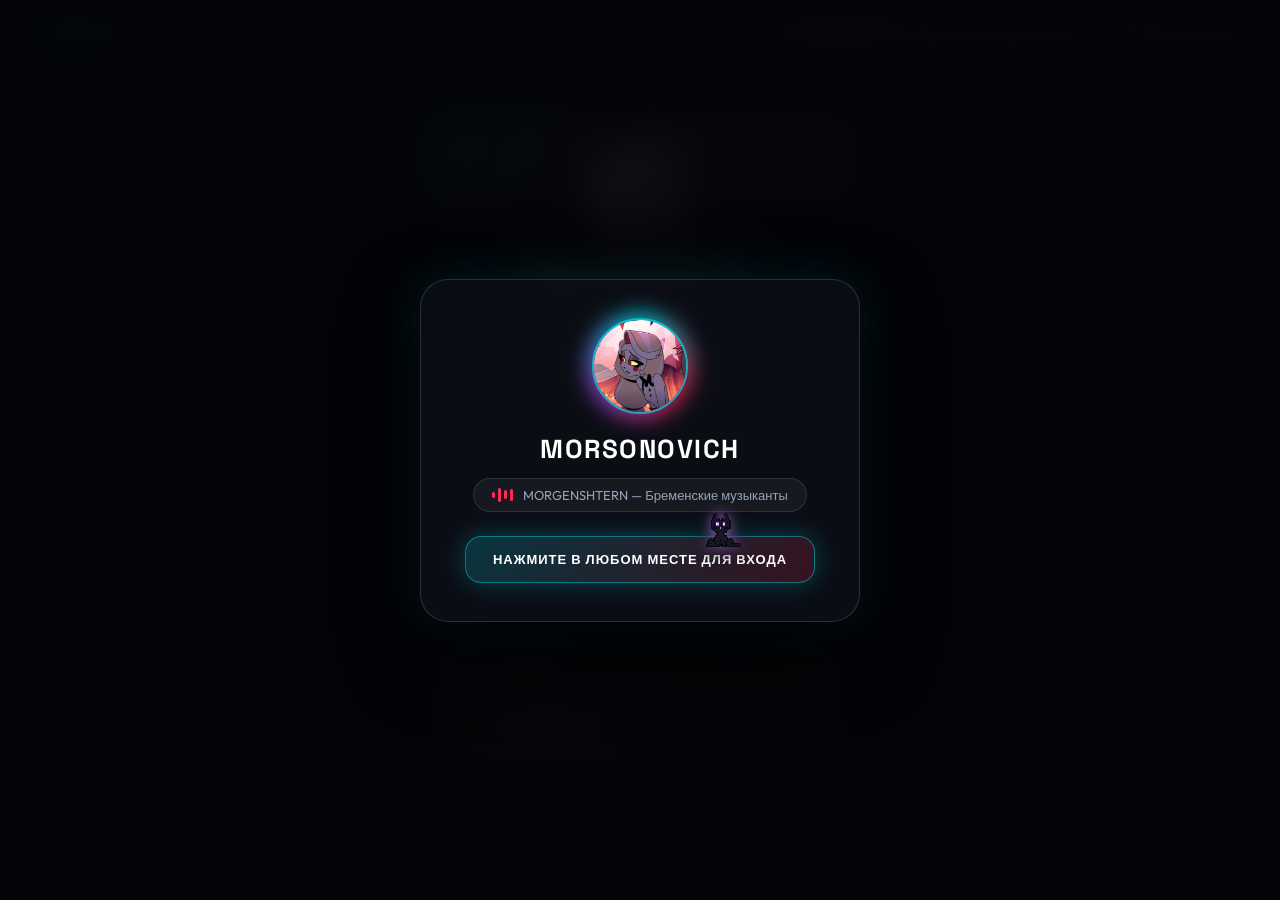
<file: index.html>
<!DOCTYPE html>
<html lang="ru">
<head>
  <meta charset="UTF-8">
  <meta name="viewport" content="width=device-width, initial-scale=1.0, maximum-scale=1.0, user-scalable=no">
  <meta http-equiv="Cache-Control" content="no-cache, no-store, must-revalidate">
  <meta http-equiv="Pragma" content="no-cache">
  <meta http-equiv="Expires" content="0">
  <title id="dynamicTitle">Morsonovich</title>
  
  <link rel="icon" type="image/png" href="avatar.png">

  <!-- fonts -->
  <link rel="preconnect" href="https://fonts.googleapis.com">
  <link rel="preconnect" href="https://fonts.gstatic.com" crossorigin>
  <link href="https://fonts.googleapis.com/css2?family=Outfit:wght@300;400;500;600;700;800;900&family=Space+Grotesk:wght@500;700&display=swap" rel="stylesheet">

  <link rel="stylesheet" href="style.css?v=nocache_20261011_3">
</head>
<body>

  <!-- enter splash (sound unlock) -->
  <div id="enterOverlay" class="enter-overlay">
    <div class="enter-box">
      <div class="enter-avatar-wrap">
        <div class="enter-avatar-glow"></div>
        <img src="avatar.png" alt="Morsonovich" class="enter-avatar-img" onerror="this.src='media/images/avatar.png'">
      </div>
      <div class="enter-user">
        <span class="enter-name">Morsonovich</span>
      </div>
      <div class="enter-track-badge">
        <div class="enter-wave">
          <span></span><span></span><span></span><span></span>
        </div>
        <span>MORGENSHTERN — Бременские музыканты</span>
      </div>
      <div class="enter-btn-pulse">
        <span>НАЖМИТЕ В ЛЮБОМ МЕСТЕ ДЛЯ ВХОДА</span>
      </div>
    </div>
  </div>

  <!-- background video -->
  <div class="video-container">
    <video id="backgroundVideo" muted loop playsinline autoplay preload="auto">
      <source src="background.mp4" type="video/mp4">
      <source src="media/video/background.mp4" type="video/mp4">
    </video>
    <div class="video-overlay"></div>
  </div>

  <!-- audio -->
  <audio id="bgAudio" loop preload="auto" playsinline webkit-playsinline>
    <source src="bremenskie.mp3?v=nocache_20261011_3" type="audio/mpeg">
    <source src="media/audio/bremenskie.mp3?v=nocache_20261011_3" type="audio/mpeg">
    <source src="media/audio/morgenshtern_bremenskie_muzykanty.mp3?v=nocache_20261011_3" type="audio/mpeg">
  </audio>

  <!-- top nav -->
  <header class="top-nav">
    <div class="online-pill">
      <span class="pulse-dot"></span>
      <span>ONLINE</span>
    </div>

    <div class="top-actions">
      <button class="nav-btn music-btn playing" id="musicToggleBtn" title="Включить / Выключить звук" aria-label="Музыка">
        <div class="equalizer-bars">
          <span></span><span></span><span></span><span></span>
        </div>
        <span id="musicStatusText">MORGENSHTERN — Бременские музыканты</span>
      </button>

      <button class="nav-btn" id="fullscreenToggleBtn" title="На весь экран" aria-label="Полноэкранный режим">
        <svg viewBox="0 0 24 24" width="16" height="16" fill="none" stroke="currentColor" stroke-width="2.5" stroke-linecap="round" stroke-linejoin="round">
          <path d="M8 3H5a2 2 0 0 0-2 2v3m18 0V5a2 2 0 0 0-2-2h-3m0 18h3a2 2 0 0 0 2-2v-3M3 16v3a2 2 0 0 0 2 2h3"/>
        </svg>
        <span>На весь экран</span>
      </button>
    </div>
  </header>

  <!-- main card -->
  <main class="main-fullscreen">
    <div class="profile-card" id="staticCard">

      <div class="card-banner">
        <div class="banner-gradient"></div>
        <div class="banner-tag">MORSONOVICH &bull; OFFICIAL</div>
      </div>

      <div class="card-content">
        
        <div class="avatar-container">
          <div class="avatar-neon-ring"></div>
          <img src="avatar.png" alt="Morsonovich" class="avatar-img" id="userAvatar" onerror="this.src='media/images/avatar.png'">
          <div class="status-badge" title="В сети"></div>
        </div>

        <div class="user-heading">
          <h1 class="user-nickname">Morsonovich</h1>
          <span class="verified-icon" title="Verified Creator">
            <svg viewBox="0 0 24 24" width="20" height="20" fill="#00f0ff">
              <path d="M12 2C6.48 2 2 6.48 2 12s4.48 10 10 10 10-4.48 10-10S17.52 2 12 2zm-2 15l-5-5 1.41-1.41L10 14.17l7.59-7.59L19 8l-9 9z"/>
            </svg>
          </span>
        </div>

        <div class="typing-container">
          <span id="roleText">Артём • Морсонович</span>
          <span class="blinking-cursor">|</span>
        </div>

        <!-- skills pills -->
        <div class="badge-row">
          <span class="badge-item py">🐍 Python (3 года)</span>
          <span class="badge-item jv">☕ Java (2 года)</span>
          <span class="badge-item rs">🦀 Rust (2 года)</span>
          <span class="badge-item js">⚡ JavaScript (2 года)</span>
          <span class="badge-item mint">⭐ Ex-MintStudio</span>
        </div>

        <!-- collapsible dossier -->
        <button class="dossier-toggle-btn" id="dossierToggleBtn" type="button">
          <span>🌟 Подробное досье обо мне</span>
          <svg class="dossier-arrow" viewBox="0 0 24 24" width="16" height="16" fill="none" stroke="currentColor" stroke-width="2.5">
            <path d="M6 9l6 6 6-6"/>
          </svg>
        </button>

        <div class="dossier-panel" id="dossierPanel">
          <div class="dossier-inner">
            <div class="dossier-item">
              <span class="d-title">🌟 Приветствие:</span>
              <p>Привет! Зовут меня Артём, но в больших кругах меня зовут Морс, Морсонович.</p>
            </div>
            <div class="dossier-item">
              <span class="d-title">🌟 Опыт и статус:</span>
              <p>Бывший создатель студии <strong>MintStudio</strong> (разработка плагинов для Minecraft).</p>
            </div>
            <div class="dossier-item">
              <span class="d-title">🌟 Стек разработки:</span>
              <ul>
                <li><strong>🐍 Python (3 года):</strong> Создание ботов Telegram, Discord, бэкенд сайтов, HTML/CSS/JS, FastUI.</li>
                <li><strong>⚡ JavaScript (2 года):</strong> Создание фронтенда сайтов, интерфейсы и скрипты.</li>
                <li><strong>☕ Java (2 года):</strong> Создание плагинов лёгкого и среднего уровня сложности для Minecraft.</li>
                <li><strong>🦀 Rust (2 года):</strong> Создание плагинов для парсинга данных, скоростные утилиты.</li>
              </ul>
            </div>
            <div class="dossier-item">
              <span class="d-title">🌟 Связь:</span>
              <p>Telegram: <strong>@retr0gradn1y</strong> &bull; Discord: <strong>morsonovich</strong></p>
            </div>
          </div>
        </div>

        <!-- socials -->
        <div class="social-section">
          <div class="social-label">СВЯЗЬ И РЕСУРСЫ</div>

          <div class="social-grid">
            
            <a href="https://github.com/morsonovich" target="_blank" rel="noopener noreferrer" class="social-card-btn github" id="githubLink">
              <div class="social-card-icon">
                <svg viewBox="0 0 24 24" width="24" height="24" fill="currentColor">
                  <path d="M12 2A10 10 0 0 0 2 12c0 4.42 2.87 8.17 6.84 9.5.5.08.66-.23.66-.5v-1.69c-2.77.6-3.36-1.34-3.36-1.34-.46-1.16-1.11-1.47-1.11-1.47-.91-.62.07-.6.07-.6 1 .07 1.53 1.03 1.53 1.03.87 1.52 2.34 1.07 2.91.83.1-.65.35-1.09.63-1.34-2.22-.25-4.55-1.11-4.55-4.92 0-1.11.38-2 1.03-2.71-.1-.25-.45-1.29.1-2.64 0 0 .84-.27 2.75 1.02.79-.22 1.65-.33 2.5-.33.85 0 1.71.11 2.5.33 1.91-1.29 2.75-1.02 2.75-1.02.55 1.35.2 2.39.1 2.64.65.71 1.03 1.6 1.03 2.71 0 3.82-2.34 4.66-4.57 4.91.36.31.69.92.69 1.85V21c0 .27.16.59.67.5C19.14 20.16 22 16.42 22 12A10 10 0 0 0 12 2z"/>
                </svg>
              </div>
              <div class="social-card-info">
                <div class="social-name">GitHub</div>
                <div class="social-handle">github.com/morsonovich</div>
              </div>
              <div class="social-arrow">&rarr;</div>
            </a>

            <a href="https://t.me/retr0gradn1y" target="_blank" rel="noopener noreferrer" class="social-card-btn telegram" id="tgLink">
              <div class="social-card-icon">
                <svg viewBox="0 0 24 24" width="24" height="24" fill="currentColor">
                  <path d="M12 2C6.48 2 2 6.48 2 12s4.48 10 10 10 10-4.48 10-10S17.52 2 12 2zm4.64 6.8c-.15 1.58-.8 5.42-1.13 7.19-.14.75-.42 1-.68 1.03-.58.05-1.02-.38-1.58-.75-.88-.58-1.38-.94-2.23-1.5-.99-.65-.35-1.01.22-1.59.15-.15 2.71-2.48 2.76-2.69a.2.2 0 0 0-.05-.18c-.06-.05-.14-.03-.21-.02-.09.02-1.49.95-4.22 2.79-.4.27-.76.41-1.08.4-.36-.01-1.04-.2-1.55-.37-.63-.2-1.12-.31-1.08-.66.02-.18.27-.36.74-.55 2.92-1.27 4.86-2.11 5.83-2.52 2.78-1.16 3.35-1.36 3.73-1.36.08 0 .27.02.39.12.1.08.13.19.14.27-.01.06.01.24 0 .38z"/>
                </svg>
              </div>
              <div class="social-card-info">
                <div class="social-name">Telegram</div>
                <div class="social-handle">@retr0gradn1y</div>
              </div>
              <div class="social-arrow">&rarr;</div>
            </a>

            <button class="social-card-btn discord" id="discordCopyBtn" type="button">
              <div class="social-card-icon">
                <svg viewBox="0 0 24 24" width="24" height="24" fill="currentColor">
                  <path d="M20.317 4.37a19.791 19.791 0 0 0-4.885-1.515.074.074 0 0 0-.079.037c-.21.375-.444.864-.608 1.25a18.27 18.27 0 0 0-5.487 0 12.64 12.64 0 0 0-.617-1.25.077.077 0 0 0-.079-.037A19.736 19.736 0 0 0 3.677 4.37a.07.07 0 0 0-.032.027C.533 9.046-.32 13.58.099 18.057a.082.082 0 0 0 .031.057 19.9 19.9 0 0 0 5.993 3.03.078.078 0 0 0 .084-.028c.462-.63.874-1.295 1.226-1.994.021-.041.001-.09-.041-.106a13.107 13.107 0 0 1-1.872-.892.077.077 0 0 1-.008-.128 10.2 10.2 0 0 0 .372-.292.074.074 0 0 1 .077-.01c3.929 1.793 8.18 1.793 12.061 0a.074.074 0 0 1 .078.01c.12.098.246.198.373.292a.077.077 0 0 1-.006.127 12.299 12.299 0 0 1-1.873.894.077.077 0 0 0-.041.107c.36.698.772 1.362 1.225 1.993a.076.076 0 0 0 .084.028 19.839 19.839 0 0 0 6.002-3.03.077.077 0 0 0 .032-.054c.5-5.177-.838-9.674-3.549-13.66a.061.061 0 0 0-.031-.028zM8.02 15.33c-1.183 0-2.157-1.085-2.157-2.419 0-1.333.956-2.419 2.157-2.419 1.21 0 2.176 1.096 2.157 2.42 0 1.333-.956 2.418-2.157 2.418zm7.975 0c-1.183 0-2.157-1.085-2.157-2.419 0-1.333.955-2.419 2.157-2.419 1.21 0 2.176 1.096 2.157 2.42 0 1.333-.946 2.418-2.157 2.418z"/>
                </svg>
              </div>
              <div class="social-card-info">
                <div class="social-name">Discord</div>
                <div class="social-handle" id="discordHandleText">morsonovich (нажмите скопировать)</div>
              </div>
              <div class="social-copy-badge">COPY</div>
            </button>

            <a href="https://black-minecraft.com/members/retr0gradn1y.259287/" target="_blank" rel="noopener noreferrer" class="social-card-btn bmc" id="bmcLink">
              <div class="social-card-icon bmc-icon">
                <svg viewBox="0 0 24 24" width="24" height="24" fill="currentColor">
                  <path d="M12 1L2 6.5v11L12 23l10-5.5v-11L12 1zm0 2.4l7.6 4.1-3.6 2-7.6-4.1 3.6-2zm-8 6l7 3.8v7.4l-7-3.8V9.4zm16 7.4l-7 3.8v-7.4l7-3.8v7.4z"/>
                </svg>
              </div>
              <div class="social-card-info">
                <div class="social-name">BlackMinecraft</div>
                <div class="social-handle">retr0gradn1y.259287</div>
              </div>
              <div class="social-arrow">&rarr;</div>
            </a>

          </div>
        </div>

        <div class="footer-stats">
          <div class="counter-badge">
            <svg viewBox="0 0 24 24" width="16" height="16" fill="none" stroke="#00f0ff" stroke-width="2">
              <ellipse cx="12" cy="12" rx="9" ry="5"/>
              <circle cx="12" cy="12" r="2.5" fill="#00f0ff"/>
            </svg>
            <span id="viewCountText">1,341</span>
            <span class="views-text">просмотров</span>
          </div>
        </div>

      </div>
    </div>
  </main>

  <script src="script.js?v=nocache_20261011_3"></script>
</body>
</html>
</file>
<file: style.css>
:root {
  --bg-deep: #050608;
  --card-bg: rgba(12, 13, 18, 0.88);
  --card-border: rgba(255, 255, 255, 0.15);
  --accent-cyan: #00f0ff;
  --accent-red: #ff2a55;
  --accent-purple: #a855f7;
  --accent-green: #10b981;
  
  --text-main: #ffffff;
  --text-muted: #94a3b8;
  --text-sub: #64748b;

  --ease-smooth: cubic-bezier(0.16, 1, 0.3, 1);
}

*, *::before, *::after {
  margin: 0;
  padding: 0;
  box-sizing: border-box;
  -webkit-font-smoothing: antialiased;
}

html, body {
  width: 100%;
  min-height: 100%;
  background-color: #000;
  color: var(--text-main);
  font-family: 'Outfit', -apple-system, BlinkMacSystemFont, sans-serif;
  user-select: none;
  -webkit-user-select: none;
  overflow-x: hidden;
}

body {
  display: flex;
  flex-direction: column;
  justify-content: center;
  align-items: center;
  position: relative;
  min-height: 100vh;
}

/* background video */
.video-container {
  position: fixed;
  top: 0;
  left: 0;
  width: 100vw;
  height: 100vh;
  overflow: hidden;
  z-index: 1;
  pointer-events: none;
  background: #000;
}

#backgroundVideo {
  position: absolute;
  top: 50%;
  left: 50%;
  min-width: 100%;
  min-height: 100%;
  width: 100%;
  height: 100%;
  transform: translate(-50%, -50%);
  object-fit: cover;
  filter: brightness(0.85) contrast(1.25) grayscale(1);
}

.video-overlay {
  position: absolute;
  inset: 0;
  background: radial-gradient(circle at center, rgba(0, 0, 0, 0.25) 0%, rgba(0, 0, 0, 0.8) 100%);
  z-index: 2;
}

/* enter splash */
.enter-overlay {
  position: fixed;
  inset: 0;
  z-index: 99999;
  background: rgba(4, 5, 8, 0.92);
  backdrop-filter: blur(20px);
  -webkit-backdrop-filter: blur(20px);
  display: flex;
  align-items: center;
  justify-content: center;
  cursor: pointer;
  opacity: 1;
  visibility: visible;
  transition: opacity 0.5s var(--ease-smooth), 
              visibility 0.5s var(--ease-smooth),
              transform 0.5s var(--ease-smooth);
  padding: 20px;
}

.enter-overlay.hidden {
  opacity: 0;
  visibility: hidden;
  transform: scale(1.05);
  pointer-events: none;
}

.enter-box {
  display: flex;
  flex-direction: column;
  align-items: center;
  text-align: center;
  background: rgba(14, 16, 24, 0.85);
  border: 1px solid rgba(255, 255, 255, 0.14);
  border-radius: 28px;
  padding: 38px 44px;
  box-shadow: 0 30px 80px rgba(0, 0, 0, 0.85), 0 0 40px rgba(0, 240, 255, 0.12);
  max-width: 440px;
  width: 100%;
  position: relative;
  overflow: hidden;
  animation: enterBoxFloat 3s ease-in-out infinite alternate;
}

@keyframes enterBoxFloat {
  0% { transform: translateY(0); }
  100% { transform: translateY(-6px); }
}

.enter-avatar-wrap {
  position: relative;
  width: 96px;
  height: 96px;
  margin-bottom: 18px;
}

.enter-avatar-img {
  width: 100%;
  height: 100%;
  border-radius: 50%;
  object-fit: cover;
  border: 2px solid rgba(0, 240, 255, 0.6);
  position: relative;
  z-index: 2;
}

.enter-avatar-glow {
  position: absolute;
  inset: -6px;
  border-radius: 50%;
  background: conic-gradient(from 0deg, #00f0ff, #ff2a55, #a855f7, #00f0ff);
  filter: blur(10px);
  opacity: 0.7;
  animation: rotateGlow 5s linear infinite;
}

@keyframes rotateGlow {
  0% { transform: rotate(0deg); }
  100% { transform: rotate(360deg); }
}

.enter-user {
  display: flex;
  align-items: center;
  gap: 8px;
  margin-bottom: 12px;
}

.enter-name {
  font-family: 'Space Grotesk', sans-serif;
  font-size: 26px;
  font-weight: 800;
  letter-spacing: 1.5px;
  color: #fff;
  text-transform: uppercase;
}

.enter-track-badge {
  display: inline-flex;
  align-items: center;
  gap: 10px;
  background: rgba(255, 255, 255, 0.05);
  border: 1px solid rgba(255, 255, 255, 0.1);
  padding: 8px 18px;
  border-radius: 30px;
  font-size: 13px;
  color: var(--text-muted);
  margin-bottom: 24px;
}

.enter-wave {
  display: flex;
  align-items: center;
  gap: 3px;
  height: 14px;
}

.enter-wave span {
  width: 3px;
  background: #ff2a55;
  border-radius: 2px;
  animation: enterWaveAnim 1.2s ease-in-out infinite;
}

.enter-wave span:nth-child(1) { height: 6px; animation-delay: 0.1s; }
.enter-wave span:nth-child(2) { height: 14px; animation-delay: 0.3s; }
.enter-wave span:nth-child(3) { height: 9px; animation-delay: 0.2s; }
.enter-wave span:nth-child(4) { height: 12px; animation-delay: 0.4s; }

@keyframes enterWaveAnim {
  0%, 100% { transform: scaleY(0.4); }
  50% { transform: scaleY(1); }
}

.enter-btn-pulse {
  display: flex;
  align-items: center;
  justify-content: center;
  gap: 8px;
  width: 100%;
  padding: 14px 22px;
  background: linear-gradient(135deg, rgba(0, 240, 255, 0.18), rgba(255, 42, 85, 0.18));
  border: 1px solid rgba(0, 240, 255, 0.4);
  border-radius: 16px;
  color: #fff;
  font-family: 'Space Grotesk', sans-serif;
  font-weight: 700;
  font-size: 13px;
  letter-spacing: 1px;
  box-shadow: 0 0 25px rgba(0, 240, 255, 0.25);
  animation: pulseButtonGlow 2s infinite ease-in-out;
}

@keyframes pulseButtonGlow {
  0%, 100% {
    box-shadow: 0 0 15px rgba(0, 240, 255, 0.25), inset 0 0 10px rgba(0, 240, 255, 0.1);
    border-color: rgba(0, 240, 255, 0.4);
  }
  50% {
    box-shadow: 0 0 30px rgba(255, 42, 85, 0.5), inset 0 0 15px rgba(255, 42, 85, 0.2);
    border-color: rgba(255, 42, 85, 0.7);
  }
}

/* top nav */
.top-nav {
  position: fixed;
  top: 18px;
  left: 0;
  right: 0;
  padding: 0 28px;
  display: flex;
  justify-content: space-between;
  align-items: center;
  z-index: 100;
  pointer-events: none;
}

.online-pill {
  pointer-events: auto;
  display: inline-flex;
  align-items: center;
  gap: 8px;
  padding: 6px 14px;
  border-radius: 30px;
  background: rgba(16, 185, 129, 0.15);
  border: 1px solid rgba(16, 185, 129, 0.35);
  font-size: 11px;
  font-weight: 700;
  letter-spacing: 1.5px;
  color: #a7f3d0;
  box-shadow: 0 4px 15px rgba(16, 185, 129, 0.2);
}

.pulse-dot {
  width: 8px;
  height: 8px;
  background: var(--accent-green);
  border-radius: 50%;
  box-shadow: 0 0 12px var(--accent-green);
  animation: pulseGreen 2s infinite;
}

@keyframes pulseGreen {
  0%, 100% { opacity: 1; transform: scale(1); }
  50% { opacity: 0.4; transform: scale(0.85); }
}

.top-actions {
  pointer-events: auto;
  display: flex;
  align-items: center;
  gap: 12px;
}

.nav-btn {
  background: rgba(12, 13, 18, 0.7);
  backdrop-filter: blur(10px);
  -webkit-backdrop-filter: blur(10px);
  border: 1px solid rgba(255, 255, 255, 0.15);
  border-radius: 20px;
  color: var(--text-main);
  padding: 8px 16px;
  font-size: 13px;
  font-weight: 600;
  cursor: pointer;
  display: inline-flex;
  align-items: center;
  gap: 8px;
  transition: all 0.3s var(--ease-smooth);
}

.nav-btn:hover {
  background: rgba(255, 255, 255, 0.1);
  border-color: rgba(255, 255, 255, 0.3);
  transform: translateY(-2px);
}

.music-btn {
  color: var(--text-muted);
}

.music-btn.playing {
  border-color: rgba(255, 42, 85, 0.4);
  color: #fff;
}

.equalizer-bars {
  display: flex;
  align-items: flex-end;
  gap: 3px;
  height: 14px;
}

.equalizer-bars span {
  width: 3px;
  background: var(--accent-red);
  border-radius: 2px;
  height: 4px;
  transition: height 0.2s ease;
}

.music-btn.playing .equalizer-bars span {
  animation: eqAnim 1s ease-in-out infinite alternate;
}

.music-btn.playing .equalizer-bars span:nth-child(1) { animation-delay: 0.1s; }
.music-btn.playing .equalizer-bars span:nth-child(2) { animation-delay: 0.3s; }
.music-btn.playing .equalizer-bars span:nth-child(3) { animation-delay: 0.2s; }
.music-btn.playing .equalizer-bars span:nth-child(4) { animation-delay: 0.4s; }

@keyframes eqAnim {
  0% { height: 4px; }
  100% { height: 14px; }
}

/* main container */
.main-fullscreen {
  position: relative;
  z-index: 10;
  display: flex;
  justify-content: center;
  align-items: center;
  width: 100%;
  min-height: 100vh;
  padding: 80px 20px 40px;
}

/* profile card */
.profile-card {
  width: 440px;
  max-width: 100%;
  background: var(--card-bg);
  border: 1px solid var(--card-border);
  border-radius: 24px;
  backdrop-filter: blur(20px);
  -webkit-backdrop-filter: blur(20px);
  box-shadow: 0 25px 60px rgba(0, 0, 0, 0.85), 0 0 40px rgba(0, 240, 255, 0.05);
  overflow: hidden;
  position: relative;
  transition: border-color 0.3s ease, box-shadow 0.3s ease;
}

.profile-card:hover {
  border-color: rgba(255, 255, 255, 0.25);
  box-shadow: 0 30px 70px rgba(0, 0, 0, 0.9), 0 0 50px rgba(0, 240, 255, 0.1);
}

.card-banner {
  height: 85px;
  width: 100%;
  position: relative;
  overflow: hidden;
}

.banner-gradient {
  position: absolute;
  inset: 0;
  background: linear-gradient(135deg, rgba(0, 240, 255, 0.35) 0%, rgba(168, 85, 247, 0.25) 50%, rgba(255, 42, 85, 0.35) 100%);
  filter: blur(15px);
}

.banner-tag {
  position: absolute;
  top: 14px;
  right: 16px;
  font-family: 'Space Grotesk', sans-serif;
  font-size: 11px;
  font-weight: 700;
  color: rgba(255, 255, 255, 0.8);
  letter-spacing: 1.5px;
  background: rgba(0, 0, 0, 0.4);
  border: 1px solid rgba(255, 255, 255, 0.15);
  padding: 4px 10px;
  border-radius: 8px;
}

.card-content {
  padding: 0 28px 24px;
  display: flex;
  flex-direction: column;
  align-items: center;
  position: relative;
}

/* avatar */
.avatar-container {
  position: relative;
  width: 96px;
  height: 96px;
  margin-top: -48px;
  margin-bottom: 12px;
}

.avatar-neon-ring {
  position: absolute;
  inset: -3px;
  border-radius: 50%;
  background: linear-gradient(135deg, var(--accent-cyan), var(--accent-purple), var(--accent-red));
  z-index: 1;
}

.avatar-img {
  width: 100%;
  height: 100%;
  border-radius: 50%;
  object-fit: cover;
  position: relative;
  z-index: 2;
  border: 3px solid #08090e;
  background: #000;
}

.status-badge {
  position: absolute;
  bottom: 4px;
  right: 4px;
  width: 18px;
  height: 18px;
  background: var(--accent-green);
  border: 3px solid #08090e;
  border-radius: 50%;
  z-index: 5;
  box-shadow: 0 0 12px var(--accent-green);
}

/* name */
.user-heading {
  display: flex;
  align-items: center;
  gap: 8px;
  margin-bottom: 4px;
}

.user-nickname {
  font-family: 'Space Grotesk', sans-serif;
  font-size: 30px;
  font-weight: 700;
  letter-spacing: 0.5px;
  color: #fff;
  text-shadow: 0 0 20px rgba(255, 255, 255, 0.6), 0 0 35px rgba(0, 240, 255, 0.4);
}

.verified-icon {
  display: flex;
  align-items: center;
  filter: drop-shadow(0 0 8px rgba(0, 240, 255, 0.7));
}

.typing-container {
  font-size: 14px;
  color: var(--text-muted);
  margin-bottom: 18px;
  min-height: 20px;
  text-align: center;
}

.blinking-cursor {
  animation: blinkCursor 0.8s infinite;
  color: var(--accent-cyan);
}

@keyframes blinkCursor {
  0%, 100% { opacity: 1; }
  50% { opacity: 0; }
}

/* skill badges */
.badge-row {
  display: flex;
  flex-wrap: wrap;
  gap: 7px;
  justify-content: center;
  margin-bottom: 16px;
}

.badge-item {
  font-size: 11px;
  font-weight: 600;
  letter-spacing: 0.4px;
  padding: 5px 11px;
  border-radius: 18px;
  background: rgba(255, 255, 255, 0.04);
  border: 1px solid rgba(255, 255, 255, 0.1);
}

.badge-item.py { color: #60a5fa; border-color: rgba(96, 165, 250, 0.3); background: rgba(96, 165, 250, 0.06); }
.badge-item.jv { color: #fb923c; border-color: rgba(251, 146, 60, 0.3); background: rgba(251, 146, 60, 0.06); }
.badge-item.rs { color: #f87171; border-color: rgba(248, 113, 113, 0.3); background: rgba(248, 113, 113, 0.06); }
.badge-item.js { color: #facc15; border-color: rgba(250, 204, 21, 0.3); background: rgba(250, 204, 21, 0.06); }
.badge-item.mint { color: #34d399; border-color: rgba(52, 211, 153, 0.3); background: rgba(52, 211, 153, 0.06); }

/* dossier button & panel */
.dossier-toggle-btn {
  display: flex;
  align-items: center;
  justify-content: center;
  gap: 8px;
  width: 100%;
  padding: 10px 16px;
  margin-bottom: 18px;
  background: rgba(255, 255, 255, 0.04);
  border: 1px dashed rgba(255, 255, 255, 0.18);
  border-radius: 14px;
  color: #e2e8f0;
  font-size: 13px;
  font-weight: 600;
  cursor: pointer;
  transition: all 0.25s var(--ease-smooth);
}

.dossier-toggle-btn:hover {
  background: rgba(255, 255, 255, 0.09);
  border-color: var(--accent-cyan);
  color: var(--accent-cyan);
}

.dossier-arrow {
  transition: transform 0.3s ease;
}

.dossier-toggle-btn.open .dossier-arrow {
  transform: rotate(180deg);
}

.dossier-panel {
  width: 100%;
  max-height: 0;
  overflow: hidden;
  transition: max-height 0.4s var(--ease-smooth), opacity 0.3s ease;
  opacity: 0;
  margin-bottom: 0;
}

.dossier-panel.open {
  max-height: 700px;
  opacity: 1;
  margin-bottom: 20px;
}

.dossier-inner {
  background: rgba(8, 9, 15, 0.95);
  border: 1px solid rgba(255, 255, 255, 0.12);
  border-radius: 16px;
  padding: 18px;
  display: flex;
  flex-direction: column;
  gap: 12px;
  font-size: 13px;
  text-align: left;
  line-height: 1.5;
  box-shadow: 0 10px 30px rgba(0, 0, 0, 0.5);
}

.dossier-item .d-title {
  display: block;
  font-weight: 700;
  color: var(--accent-cyan);
  margin-bottom: 4px;
  font-size: 13px;
}

.dossier-item p {
  color: #e2e8f0;
  font-size: 13px;
  line-height: 1.5;
}

.dossier-item ul {
  list-style: none;
  display: flex;
  flex-direction: column;
  gap: 6px;
  margin-top: 4px;
}

.dossier-item ul li {
  color: #cbd5e1;
  font-size: 12.5px;
  line-height: 1.4;
  padding-left: 12px;
  position: relative;
}

.dossier-item ul li::before {
  content: '•';
  color: var(--accent-cyan);
  position: absolute;
  left: 0;
  font-weight: bold;
}

/* socials */
.social-section {
  width: 100%;
}

.social-label {
  font-family: 'Space Grotesk', sans-serif;
  font-size: 11px;
  font-weight: 700;
  color: var(--text-sub);
  letter-spacing: 1.5px;
  margin-bottom: 12px;
  text-align: left;
}

.social-grid {
  display: flex;
  flex-direction: column;
  gap: 10px;
}

.social-card-btn {
  display: flex;
  align-items: center;
  gap: 14px;
  padding: 12px 18px;
  background: rgba(255, 255, 255, 0.03);
  border: 1px solid rgba(255, 255, 255, 0.08);
  border-radius: 16px;
  color: var(--text-main);
  text-decoration: none;
  cursor: pointer;
  width: 100%;
  font-family: inherit;
  transition: all 0.25s var(--ease-smooth);
}

.social-card-btn:hover {
  background: rgba(255, 255, 255, 0.08);
  border-color: rgba(255, 255, 255, 0.25);
  transform: translateY(-2px);
}

.social-card-btn.github:hover { border-color: rgba(255, 255, 255, 0.4); box-shadow: 0 4px 20px rgba(255, 255, 255, 0.1); }
.social-card-btn.telegram:hover { border-color: rgba(36, 161, 222, 0.5); box-shadow: 0 4px 20px rgba(36, 161, 222, 0.2); }
.social-card-btn.discord:hover { border-color: rgba(88, 101, 242, 0.5); box-shadow: 0 4px 20px rgba(88, 101, 242, 0.2); }
.social-card-btn.bmc:hover { border-color: rgba(234, 179, 8, 0.5); box-shadow: 0 4px 20px rgba(234, 179, 8, 0.2); }

.social-card-icon {
  display: flex;
  align-items: center;
  justify-content: center;
}

.social-card-btn.github .social-card-icon { color: #fff; }
.social-card-btn.telegram .social-card-icon { color: #24A1DE; }
.social-card-btn.discord .social-card-icon { color: #5865F2; }
.social-card-btn.bmc .social-card-icon { color: #EAB308; }

.social-card-info {
  flex: 1;
  text-align: left;
}

.social-name {
  font-size: 14px;
  font-weight: 700;
  color: #fff;
}

.social-handle {
  font-size: 12px;
  color: var(--text-muted);
}

.social-arrow {
  color: var(--text-sub);
  font-size: 16px;
  transition: transform 0.2s ease, color 0.2s ease;
}

.social-card-btn:hover .social-arrow {
  transform: translateX(4px);
  color: #fff;
}

.social-copy-badge {
  font-family: 'Space Grotesk', sans-serif;
  font-size: 10px;
  font-weight: 700;
  color: var(--text-muted);
  background: rgba(255, 255, 255, 0.08);
  padding: 4px 8px;
  border-radius: 6px;
}

/* footer */
.footer-stats {
  margin-top: 18px;
  display: flex;
  justify-content: center;
  width: 100%;
}

.counter-badge {
  display: inline-flex;
  align-items: center;
  gap: 8px;
  padding: 6px 16px;
  border-radius: 20px;
  background: rgba(0, 0, 0, 0.4);
  border: 1px solid rgba(255, 255, 255, 0.08);
  font-size: 12px;
  color: var(--text-muted);
}

#viewCountText {
  font-family: 'Space Grotesk', monospace;
  font-weight: 700;
  color: #fff;
  letter-spacing: 1px;
}

.views-text {
  font-size: 11px;
  color: var(--text-sub);
}

/* toast */
.copy-toast {
  position: fixed;
  bottom: 30px;
  left: 50%;
  transform: translateX(-50%) translateY(20px);
  background: rgba(16, 185, 129, 0.95);
  color: #000;
  font-weight: 700;
  font-size: 13px;
  padding: 10px 22px;
  border-radius: 30px;
  box-shadow: 0 0 25px rgba(16, 185, 129, 0.6);
  z-index: 100000;
  opacity: 0;
  transition: all 0.3s ease;
  pointer-events: none;
}

/* ================= BLACK CAT RUNNING PET (PURPLE EYES) ================= */
#onekoCat {
  position: fixed;
  width: 42px;
  height: 42px;
  pointer-events: none;
  z-index: 999999;
  image-rendering: pixelated;
  image-rendering: -moz-crisp-edges;
  image-rendering: crisp-edges;
  background-size: 336px 168px;
  background-repeat: no-repeat;
  filter: drop-shadow(0 0 7px rgba(192, 132, 252, 0.75)) drop-shadow(0 3px 8px rgba(0, 0, 0, 0.95));
  user-select: none;
  will-change: left, top, background-position;
  opacity: 1;
  transition: opacity 0.3s ease;
}

/* responsive */
@media (max-width: 520px) {
  .main-fullscreen {
    padding: 70px 14px 20px;
  }

  .profile-card {
    width: 100%;
  }

  .top-nav {
    padding: 0 16px;
  }

  .nav-btn span {
    display: none;
  }

  .user-nickname {
    font-size: 26px;
  }
}
</file>
